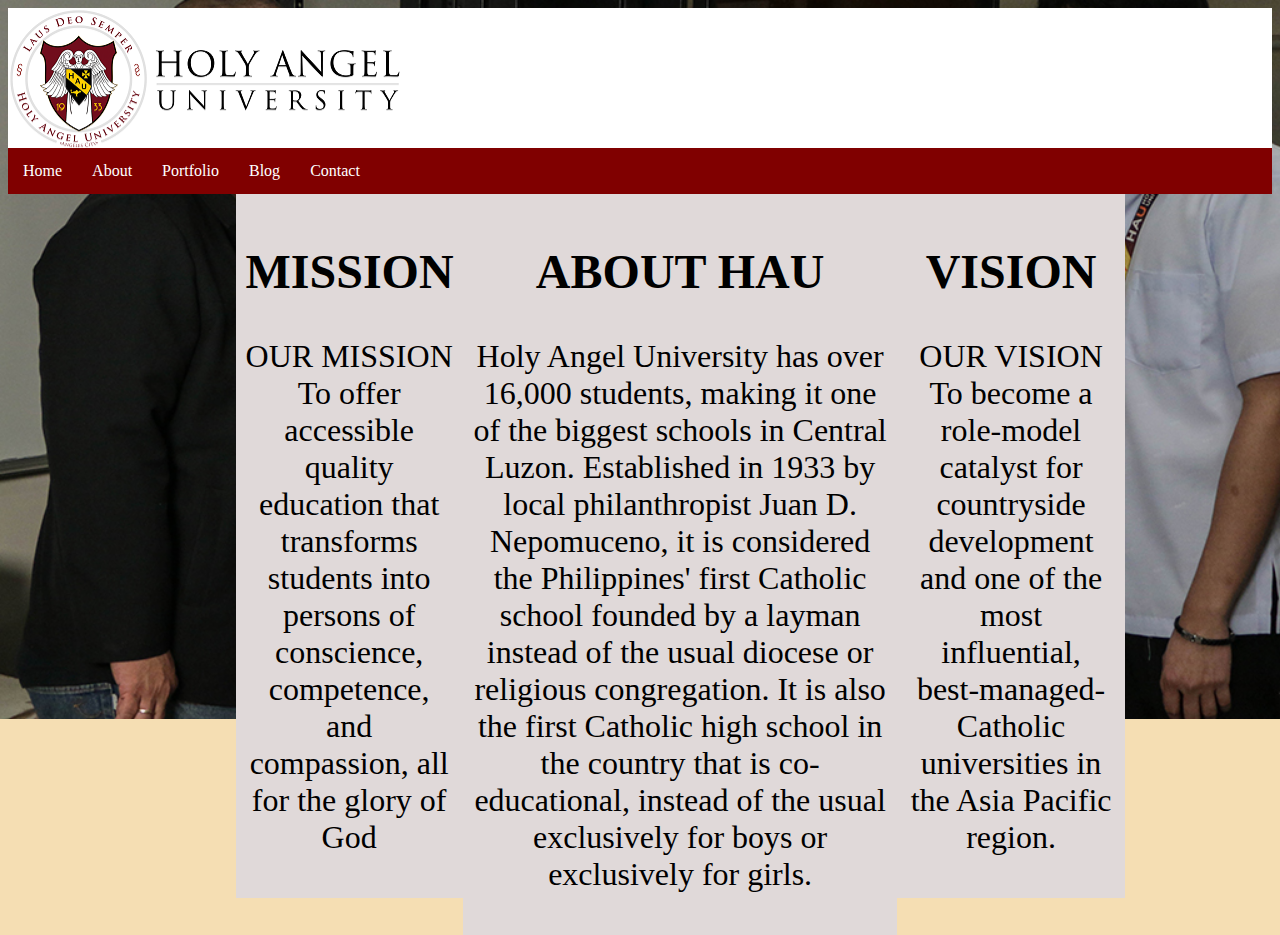
<file: index.html>
<!DOCTYPE html>
<html lang="en">
<head>
	<link rel="stylesheet" href="style.css">
    <title>Document</title>
</head>
<body class="holy"></body>
    <body background="images/soc_bsit.jpg"
	<!-- header of website layout -->
		<div class="header">
			<h2 class="text-heading">
				
			</h2>
		</div>
		
		<!-- navigation menu of website layout -->
		<div class="nav_menu">
			<a href = "index.html">Home</a>
			<a href = "about.html">About</a>
      <a href = "portfolio.html">Portfolio</a>
      <a href = "blog.html">Blog</a>
	  <a href = "contact.html">Contact</a></div>
      
		</div>
		
		<!-- Content section of website layout -->
		<div class="all">
			
		<div class="columnA">
			<h2>MISSION</h2>

<p>OUR MISSION
	To offer accessible quality education that transforms students into persons of conscience, competence, and compassion, all for the glory of God </p>
			</div>
			
	<div class="columnB">
	<h2><center>ABOUT HAU</center></h2>

<p >Holy Angel University has over 16,000 students, making it one of the biggest schools in Central Luzon. Established in 1933 by local philanthropist Juan D. Nepomuceno, it is considered the Philippines' first Catholic school founded by a layman instead of the usual diocese or religious congregation. It is also the first Catholic high school in the country that is co-educational, instead of the usual exclusively for boys or exclusively for girls.</p>
			</div>
			
			<div class="columnC">
				<h2 >VISION</h2>

<p >OUR VISION
	To become a role-model catalyst for countryside development and one of the most influential, best-managed- Catholic universities in the Asia Pacific region.</p>
			
      </div>
      
		</div>
            
        </div>
</body>
</html>
</file>
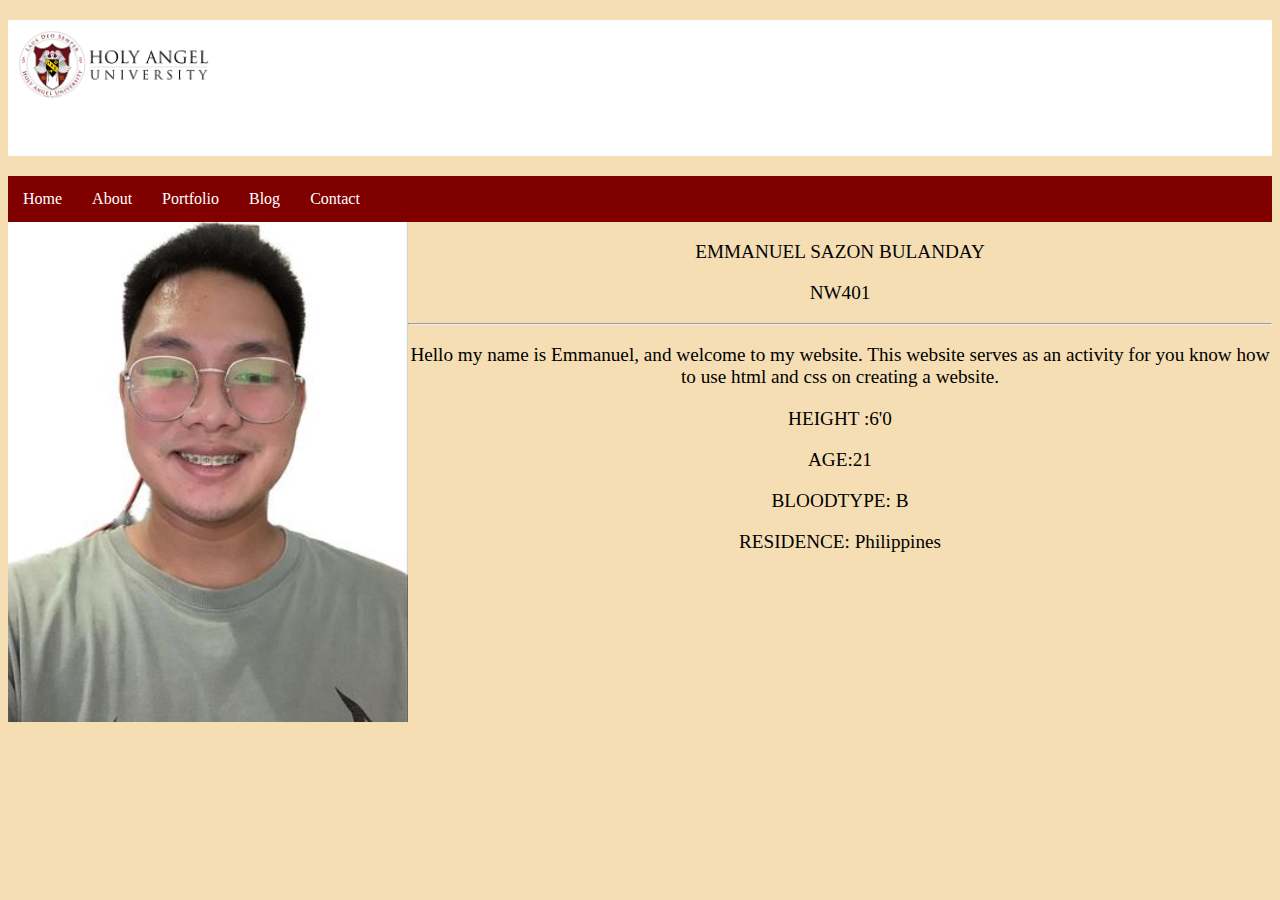
<file: about.html>
<!DOCTYPE html>
<html lang="en">
<head>
    
        
        
    <link rel="stylesheet" href="style.css">
    <title>Document</title>
	<!-- header of website layout -->
    <div class="header1">
        <h2 class="text-heading1">
          <img src="images/logo.png" alt="" height="70">
        </h2>
			<h2 class="text-heading1">
		ABOUT</h2>
		</div>

    <!-- navigation menu of website layout -->
    
      <div class="nav_menu">
			<a href = "index.html">Home</a>
			<a href = "about.html">About</a>
      <a href = "portfolio.html">Portfolio</a>
      <a href = "blog.html">Blog</a>
      <a href = "contact.html">Contact</a></div>
  
    </div>
    <div class="em">
        <img src="images/1.jpg" alt="" height="500 " width="400">
  
  </div>
  <div class="sitation">
    <p>EMMANUEL SAZON BULANDAY</p>
    <p>NW401</p>
    <hr>
    <p class="b2"></p>Hello my name is Emmanuel, and welcome to my website. This website serves as an activity for you
know how to use html and css on creating a website.</p>
    
        <p>HEIGHT :6'0</p>
        <p>AGE:21</p>
        <p>BLOODTYPE: B</p>
        <p>RESIDENCE: Philippines</p>
    
  </div>
</body>
</html>
</file>
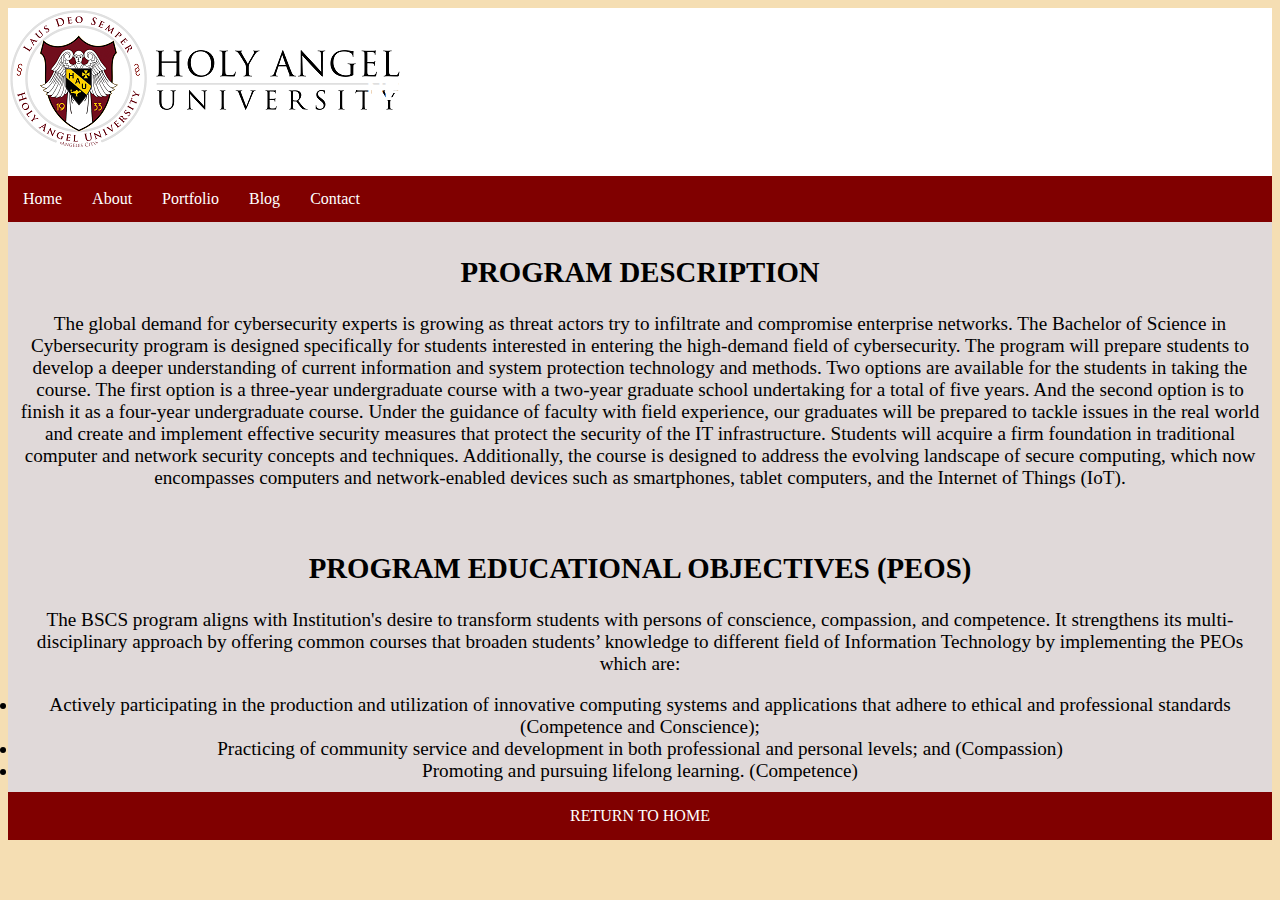
<file: blog.html>
<!DOCTYPE html>
<html lang="en">
<head>
    <link rel="stylesheet" href="style.css">
    <title>Document</title>
</head>
<body>
    		<!-- header of website layout -->
		<div class="header">
			<h2 class="text-heading">
				NETWORKING BLOG UNDER CYBERSECURITY
			</h2>
		</div>
		
		<!-- navigation menu of website layout -->
		<div class="nav_menu">
			<a href = "index.html">Home</a>
			<a href = "about.html">About</a>
      <a href = "portfolio.html">Portfolio</a>
      <a href = "blog.html">Blog</a>
      <a href = "contact.html">Contact</a></div>

      <div class="column">
        <h2>PROGRAM DESCRIPTION</h2>

<p>
    The global demand for cybersecurity experts is growing as threat actors try to infiltrate and compromise enterprise networks. The Bachelor of Science in Cybersecurity program is designed specifically for students interested in entering the high-demand field of cybersecurity. The program will prepare students to develop a deeper understanding of current information and system protection technology and methods. Two options are available for the students in taking the course. The first option is a three-year undergraduate course with a two-year graduate school undertaking for a total of five years. And the second option is to finish it as a four-year undergraduate course.

    Under the guidance of faculty with field experience, our graduates will be prepared to tackle issues in the real world and create and implement effective security measures that protect the security of the IT infrastructure. Students will acquire a firm foundation in traditional computer and network security concepts and techniques. Additionally, the course is designed to address the evolving landscape of secure computing, which now encompasses computers and network-enabled devices such as smartphones, tablet computers, and the Internet of Things (IoT).</p>
        </div>
        
    <div class="col">
    <h2>PROGRAM EDUCATIONAL OBJECTIVES (PEOS)</h2>

<p>
    The BSCS program aligns with Institution's desire to transform students with persons of conscience, compassion, and competence. It strengthens its multi-disciplinary approach by offering common courses that broaden students’ knowledge to different field of Information Technology by implementing the PEOs which are:</p>
    <li>Actively participating in the production and utilization of innovative computing systems and applications that adhere to ethical and professional standards (Competence and Conscience);</li>    
    <li>Practicing of community service and development in both professional and personal levels; and (Compassion)</li>
    <li>Promoting and pursuing lifelong learning. (Competence)</li>
</div>
     
<div class="footer">
    <a href = "index.html">RETURN TO HOME</a>
</file>
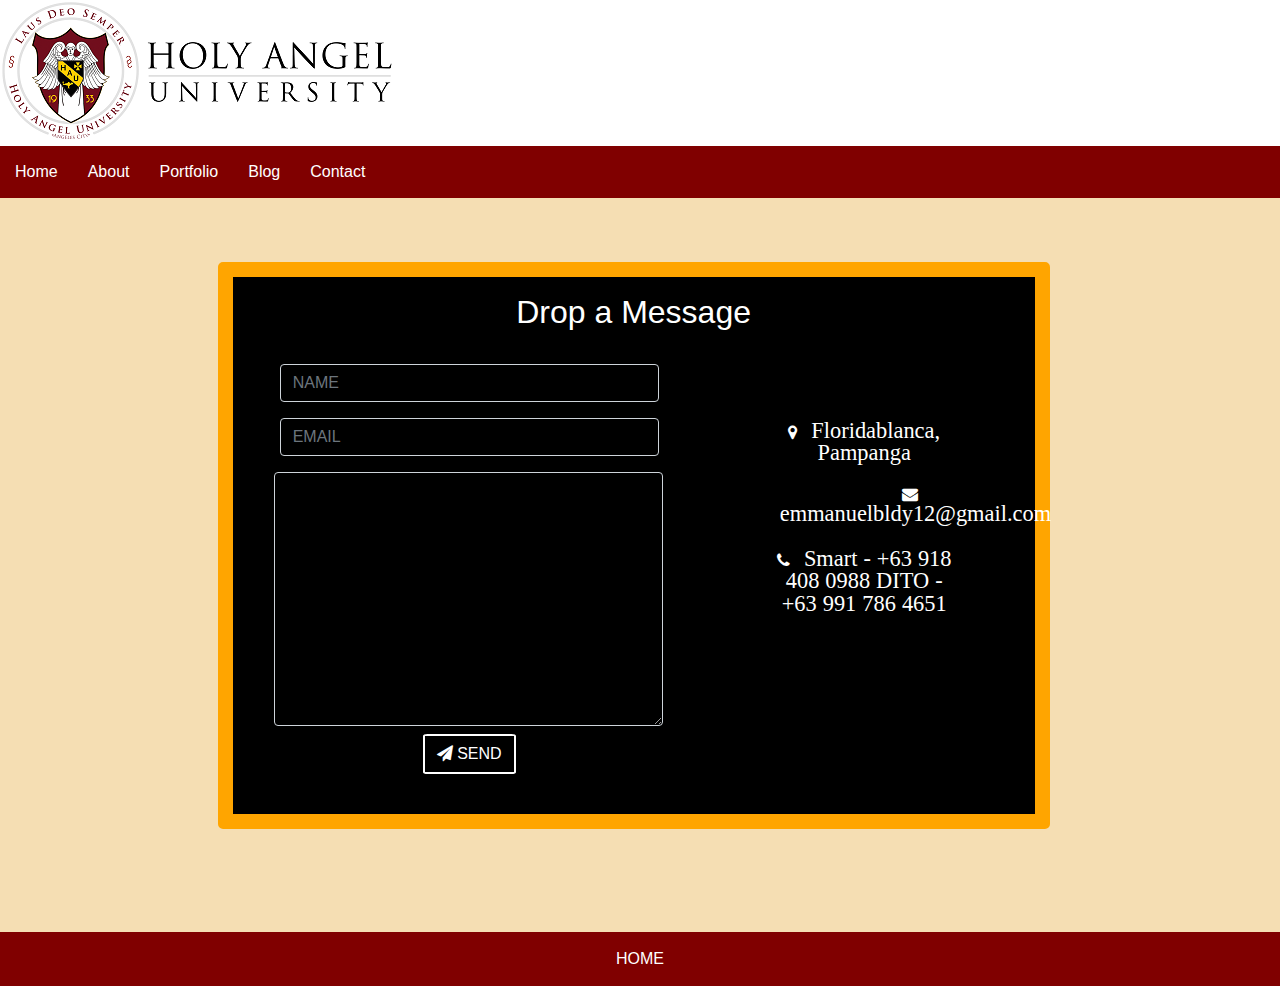
<file: contact.html>
<!DOCTYPE html>
<html>
  <head>
    <link
      rel="stylesheet"
      href=
"https://maxcdn.bootstrapcdn.com/bootstrap/4.4.1/css/bootstrap.min.css"
    />
    <link
      rel="stylesheet"
      href=
"https://cdnjs.cloudflare.com/ajax/libs/font-awesome/4.7.0/css/font-awesome.min.css"
    />
    <link rel="stylesheet" href="style.css" />
  </head>
  <body>	<!-- header of website layout -->
    <div class="header">
        <h2 class="text-heading">
            CONTACT INFO
        </h2>
    </div>
    
    <!-- navigation menu of website layout -->
    <div class="nav_menu">
        <a href = "index.html">Home</a>
        <a href = "about.html">About</a>
  <a href = "portfolio.html">Portfolio</a>
  <a href = "blog.html">Blog</a>
  <a href = "contact.html">Contact</a></div>
    <section id="last">
      <!-- heading -->
      <div class="full">
        <h3>Drop a Message</h3>
 
        <div class="lt">
 
          <!-- form starting  -->
          <form class="form-horizontal"
                method="post" action="contact.php">
            <div class="form-group">
              <div class="col-sm-12">
                <!-- name  -->
                <input
                  type="text"
                  class="form-control"
                  id="name"
                  placeholder="NAME"
                  name="name"
                  value=""
                />
              </div>
            </div>
 
            <div class="form-group">
              <div class="col-sm-12">
                <!-- email  -->
                <input
                  type="email"
                  class="form-control"
                  id="email"
                  placeholder="EMAIL"
                  name="email"
                  value=""
                />
              </div>
            </div>
 
            <!-- message  -->
            <textarea
              class="form-control"
              rows="10"
              placeholder="MESSAGE"
              name="message">
            </textarea>
 
            <button
              class="btn btn-primary send-button"
              id="submit"
              type="submit"
              value="SEND">
              <i class="fa fa-paper-plane"></i>
              <span class="send-text">SEND</span>
            </button>
          </form>
          <!-- end of form -->
        </div>
 
        <!-- Contact information -->
        <div class="rt">
          <ul class="contact-list">
            <li class="list-item">
              <i class="fa fa-map-marker fa-1x">
                <span class="contact-text place">
                  Floridablanca, Pampanga
                </span>
             </i>
            </li>
 
            <li class="list-item">
              <i class="fa fa-envelope fa-1x">
                <span class="contact-text gmail">
                  <a href="mailto:yourmail@gmail.com" title="Send me an email">
                    emmanuelbldy12@gmail.com</a>
                </span>
              </i>
            </li>
 
            <li class="list-item">
              <i class="fa fa-phone fa-1x">
                <span class="contact-text phone">
                    Smart - +63 918 408 0988
                    DITO - +63 991 786 4651
                </span>
              </i>
            </li>
          </ul>
        </div>
      </div>
    </section>
    <div class="footer">
        <a href = "index.html">HOME</a></div></body>  
</body>
</html>
</file>
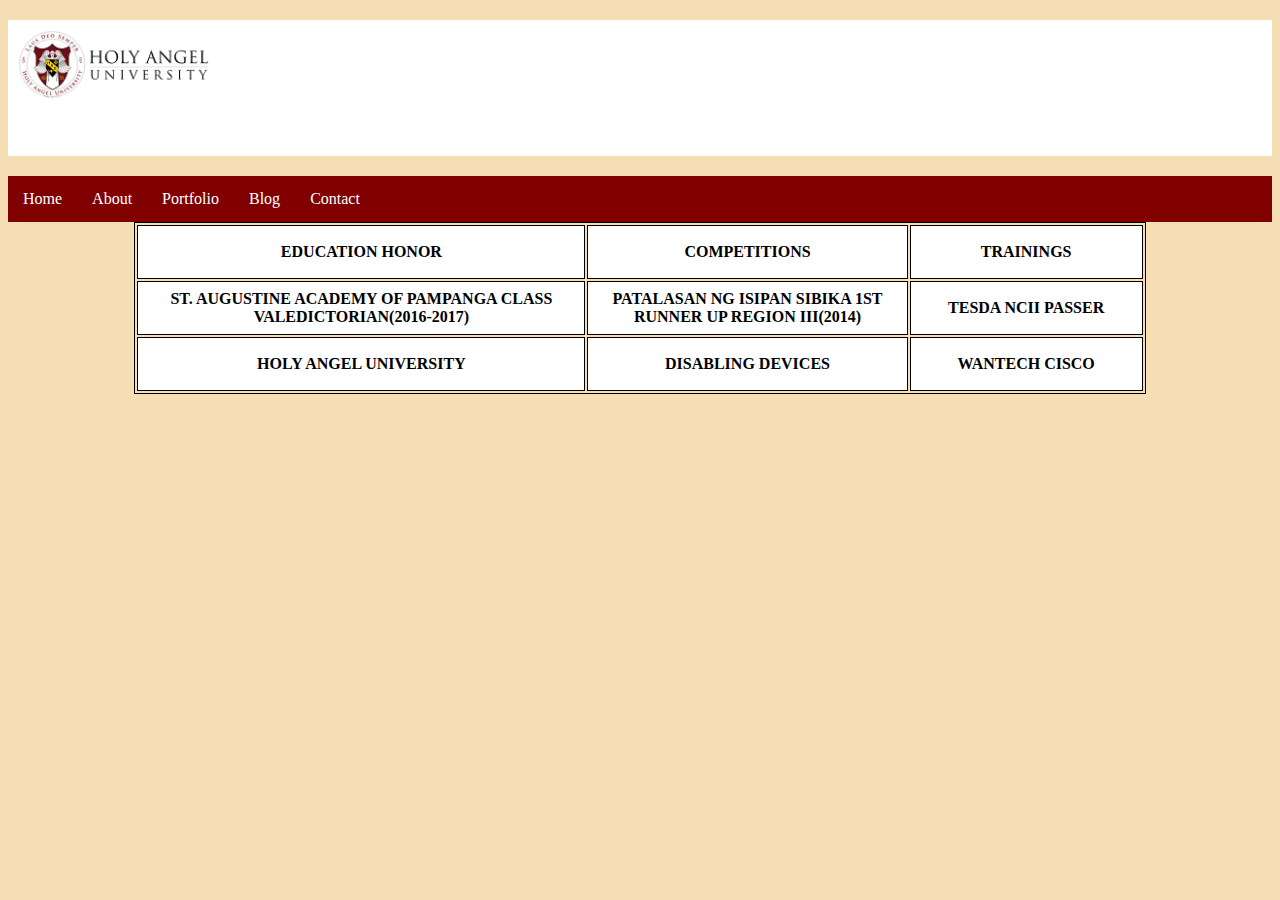
<file: portfolio.html>
<!DOCTYPE html>
<html lang="en">
<head>
    
    <link rel="stylesheet" href="style.css">
    <title>Document</title>
	<!-- header of website layout -->
    <div class="header1">
        <h2 class="text-heading1">
          <img src="images/logo.png" alt="" height="70">
        </h2>
			<h2 class="text-heading1">
		PORTFOLIO</h2>
		</div>
		</div>

    <!-- navigation menu of website layout -->
    <div class="nav_menu">
        <a href = "index.html">Home</a>
        <a href = "about.html">About</a>
  <a href = "portfolio.html">Portfolio</a>
  <a href="blog.html">Blog</a>
  <a href = "contact.html">Contact</a>
  
    </div>

    

            <HTML>
        
                
                <HEAD>
                <TITLE>
                            PORTFOLIO 
                </HEAD>
                </TITLE>
                <style>
                    table,th,td{border: 1px solid black; width: 50px; height: 50px;}
                </style>
                <BODY>
                    <TABLE style="width:80%" align="center">
                    <tr>       
                        <th width=150 bgcolor="white" height="50">EDUCATION HONOR</th>                 
                        <th width=150 bgcolor="white" height="50">COMPETITIONS</th>                       
                        <th width=150 bgcolor="white" height="50">TRAININGS</th>
                    </tr>
                    <tr>
                        
                        <th width=150 bgcolor="white" height="100">ST. AUGUSTINE ACADEMY OF PAMPANGA CLASS VALEDICTORIAN(2016-2017)</th>
                        
                        <th width=150 bgcolor="white" height="100">PATALASAN NG ISIPAN SIBIKA 1ST RUNNER UP REGION III(2014)</th>
                        
                        <th width=150 bgcolor="white" height="100">TESDA NCII PASSER</th>
                
                       
                    </tr>
                    <tr>
                        
                        <th width=150 bgcolor="white" height="50">HOLY ANGEL UNIVERSITY</th>
                        
                        <th width=150 bgcolor="white"  height="50">DISABLING DEVICES</th>
                        
                        <th width=150 bgcolor="white" height="50">WANTECH CISCO</th>
                    
    <!-- Add icon library -->
<link rel="stylesheet" href="https://cdnjs.cloudflare.com/ajax/libs/font-awesome/4.7.0/css/font-awesome.min.css">
</file>
<file: style.css>
@import url('https://fonts.googleapis.com/css2?family=Open+Sans:wght@300&display=swap');

*{
font-family: 'Verdana'sans-serif;
}
body{
    background-color: wheat;
}
.holy{
  background-image: url(images/soc_bsit.jpg);
  background-repeat: no-repeat;
  background-size: 100%
}
.text-heading{
    color: white;
    text-align: center;
    padding: 10px;
    font-family: Verdana, Geneva, Tahoma, sans-serif;
  }
  .text-heading1{
    width: 150px;
    height: 38px;
    padding: 20px;
    font-family: Verdana, Geneva, Tahoma, sans-serif;
    margin-left: 0px 0px 0px 30px;
  }
.header{
    background-color: white;
    padding: 40px;
    text-align: center;
    font-family: Verdana, Geneva, Tahoma, sans-serif;
    background-image: url(images/logo.png);
    background-repeat: no-repeat;
  }
  .header1{
    background-color: white;
    padding: 0px;
    text-align: center;
    font-family: Verdana, Geneva, Tahoma, sans-serif;
    background-repeat: no-repeat;
  }
  .header{
    background-color: white;
    padding: 40px;
    text-align: center;
    font-family: Verdana, Geneva, Tahoma, sans-serif;
    background-image: url(images/logo.png);
    background-repeat: no-repeat;
  }
  .nav_menu{
    overflow: hidden;
    background-color: maroon;
  }
  .nav_menu a {
    float: left;
    display: block;
    color: white;
    text-align: center;
    padding: 14px 15px;
    text-decoration: none;
  }
  .nav_menu a:hover{
    background-color:wheat;
    color: rgb(12, 65, 12);
  }
  .columnB{
    float:left;
    width:40%;
    padding: 10px;
    text-align:center;
    background-color:rgb(224, 217, 217);
    font-size: xx-large;
  }
  .columnA{
    float:left;
    width: 20%;
    padding:10px;
    text-align:center;
    background-color:rgb(224, 217, 217);
    font-size: xx-large;
  }
  .columnC{
    float:left;
    width:20%;
    padding:10px;
    text-align:center;
    background-color:rgb(224, 217, 217);
    font-size: xx-large;
  }
  .footer{
    background-color: maroon;
    clear: both;
  }
  .footer a{
    display: block;
    color: white;
    text-align: center;
    padding: 15px;
    text-decoration: none;
    overflow: hidden;
    
  }
  .footer a:hover{
    background-color:wheat;
    color: rgb(12, 65, 12);
  }
.all{
    padding-left: 18%;
}
.h2{
  text-align:center;
}
td{
  text-align: center;
  font-weight: bold;
}
.em{
float: left;  
}
.sitation{
  color: black;
  text-align: center;
  font-size: larger;
}
.web{
  font-size: x-large;
  color: black;
}
.b,.contacts,.email{
  text-align: center;
}
.head{
  background-color: transparent;
  padding: 10px;
  text-align: center;
  font-family: Verdana, Geneva, Tahoma, sans-serif;
}
.text-heading1{
  color:transparent;
  text-align: center;
  padding: 10px;
  font-family: Verdana, Geneva, Tahoma, sans-serif;
}
.column{
  padding:10px;
  text-align:center;
  background-color:rgb(224, 217, 217);
  font-size: larger;
}
.col{
  padding:10px;
  text-align:center;
  background-color:rgb(224, 217, 217);
  font-size: larger;
}
.last{
  width: 100%;
  height: auto;
  justify-content: center;
  background-color: #ffb3b3;
  }
  .full{
  width: 80%;
  display: inline-block;
  margin:2%;
  margin-left: 10%;
  text-align: center;
  background-color: black;
  color: white;
  border:15px solid orange;
  border-radius: 5px;
  margin-bottom: 8%;
  margin-top: 8%;
  }
  .full h3{
  font-size: 2rem;
  display:block;
  margin: 2%;
  margin-bottom: 0;
  }
  .lt{
  padding: 2%;
  margin: 2%;
  }
  .rt{
  padding: 2%;
  margin: 2%;
  }
  .lt textarea{
  width: 94%;
  margin-left: 2.8%;
  }
  button{
  margin: 2%;
  }
  .btn-primary{
  background-color: black;
  border: 2px solid white;
  border-radius: 5%;
  }
  .list-item{
  margin-bottom: 2%;
  list-style-type: none;
  }
  .list-item span{
  margin-left: 10px;
  font-size: 1.4rem;
  }
  .list-item a{
  color: white;
  display: inline-block;
  }
  .list-item a:hover{
  text-decoration: underline;
  }
  .form-control{
  background-color: black;
  }
       
  @media screen and (min-width: 770px){
  .full{
      width: 70%;
      margin-left: 15%;
  }
  .lt textarea{
  width: 95%;
  margin-left: 2.4%;
  }
  }
       
  @media screen and (min-width: 1100px){
  .full{
      width: 65%;
      margin-left: 17%;
      margin-top: 5%;
  }
  .lt{
      width: 55%;
      display: inline-block;
      float: left;
      margin-right: 0;
  }
  .rt{
      width: 35%;
      display: inline-block;
      margin-left: 0;
  }
  .list-item{
  margin-bottom: 10%;
  }
  .contact-list{
      margin-top: 22%;
      padding-right: 8%;
  }
  .fa-envelope, .gmail{
      display: inline-block;
      width: auto;
  }
  }
</file>
